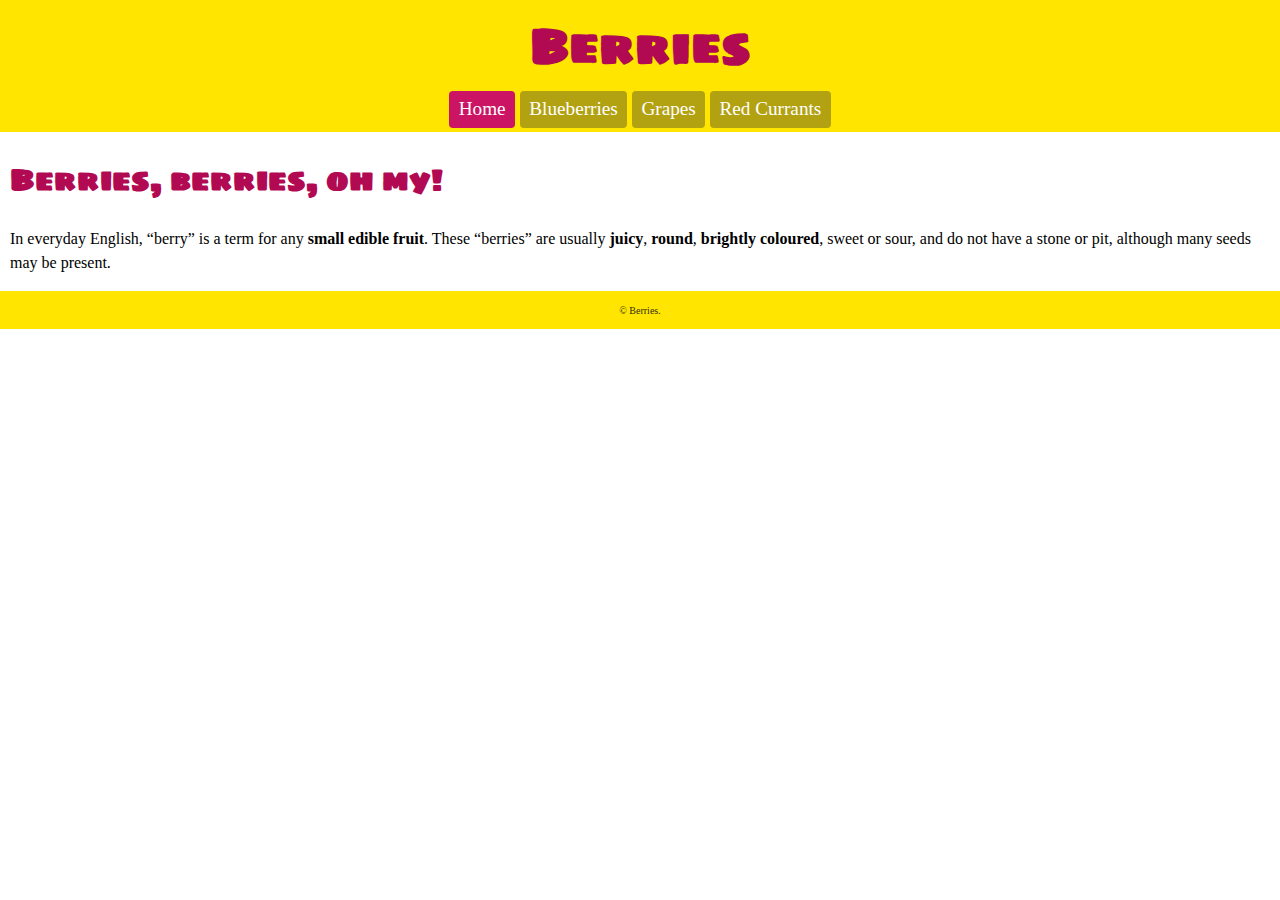
<file: index.html>
<!DOCTYPE html>
<html lang="en-ca">
<head>
  <meta charset="utf-8">
  <title>HTML template</title>
  <meta name="viewport" content="width=device-width,initial-scale=1">
  <link href="css/main.css" rel="stylesheet">
  <link href="https://fonts.googleapis.com/css?family=Sigmar+One" rel="stylesheet">
</head>
<body>

  <header>
    <h1>Berries</h1>
    <nav class="nav">
      <ul>
        <li><a class="current" href="index.html">Home</a></li>
        <li><a href="blueberries.html">Blueberries</a></li>
        <li><a href="grapes.html">Grapes</a></li>
        <li><a href="red-currants.html">Red Currants</a></li>
      </ul>
    </nav>
  </header>

  <main>
    <h2>Berries, berries, oh my!</h2>
    <p>In everyday English, “berry” is a term for any <b>small edible fruit</b>. These “berries” are usually <b>juicy</b>, <b>round</b>, <b>brightly coloured</b>, sweet or sour, and do not have a stone or pit, although many seeds may be present.</p>
  </main>

  <footer>
    <small>© Berries.</small>
  </footer>

</body>
</html>
</file>
<file: css/main.css>
@-moz-viewport { width: device-width; scale: 1; }
@-ms-viewport { width: device-width; scale: 1; }
@-o-viewport { width: device-width; scale: 1; }
@-webkit-viewport { width: device-width; scale: 1; }
@viewport { width: device-width; scale: 1; }

html {
  box-sizing: border-box;
  background-color: #fff;
  line-height: 1.5;
}

*, *::before, *::after {
  box-sizing: inherit;
}

h1 {
  font-family: "Sigmar One";
  color: #b20953;
  text-align: center;
  margin: 0;
  font-size: 3rem;
  padding: .2em;
}

.nav {
  margin: auto;
  padding: 0;
  list-style-type: none;
  font-family: Georgia;
  background-color: #ffe500;
  font-size: 1.125rem;
}

nav a {
  display: inline-block;
  padding: .2em .5em;
  background-color: #b2a212;
  text-decoration: none;
  border-radius: 4px;
  color: #fff;
  margin: 0;
  font-size: 1.2rem;
}

nav a:hover {
  background-color: #b20953;
  color: #fff;
}

ul {
  padding: 0;
  text-align: center;
  list-style-type: none;
  margin: 0;
}

body {
  margin: 0;
  background-color: #fff;
  line-height: 1.5;
}

header {
  background-color: #ffe500;
  padding: 0 0 .3em;
  margin: 0;
}

nav {
  background-color: #79756f;
  margin-bottom: .2em;
}

nav ul {
  padding: 0;
  margin: 0;
}

nav li {
  display: inline-block;
  margin: 0;
}

footer {
  background-color: #ffe500;
  text-align: center;
  padding: 10px;
  font-family: Georgia;
  color: #2f2d13;
  font-size: .75rem;
  text-decoration: none;
}

h2 {
  color: #b20953;
  font-family: "Sigmar One", cursive;
  line-height: 1.5;
  font-size: 1.875rem;
}

img {
  width: 100%;
  display: block;
  padding: 10px;
  margin: .3em;
}

.nav .current {
  background-color: #cc1465;
}

p {
  color: black;
  font-family: Georgia;
}

main {
  color: #fff;
  padding: 0 10px;
}

figcaption {
  display: block;
}
</file>
